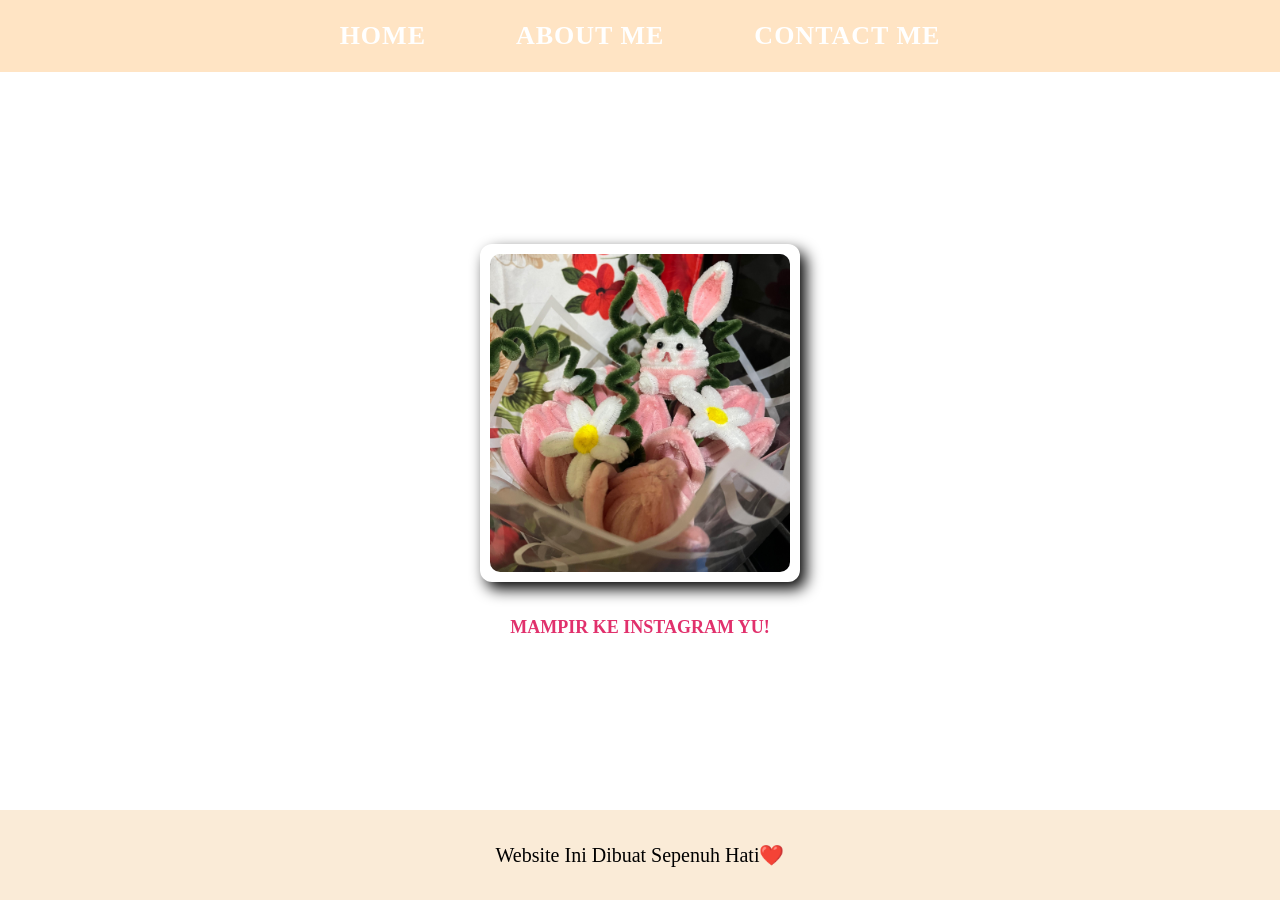
<file: index.html>
<html>

<head>
  <title>Web Suka Cita</title>
  <link rel="stylesheet" href="style.css" />
</head>

<body>
  <div class="container">
    <!-- NAVIGATION BAR-->
    <div class="container-navbar">
      <ul class="ul-navbar">
        <li class="li-navbar">
          <a href="#" class="a-navbar">HOME</a>
        </li>
        <li class="li-navbar">
          <a href="about.html" class="a-navbar">ABOUT ME</a>
        </li>
        <li class="li-navbar">
          <a href="contact.html" class="a-navbar">CONTACT ME</a>
        </li>
      </ul>
    </div>
    <!-- NAVIGATION BAR END-->

    <!-- CONTENT 1-->
    <div class="container-content">
      <div class="card">
        <a href="https://www.instagram.com/p/DTHKhtYkmFQ9TO3-MbVBhk-iCO_nrkiSCeK7Kk0/?igsh=MTd0Nmx1MWtoN2I4OA=="
          target="_blank">
          <img src="Bunga Abadi.jpeg" class="img-content" />
        </a>
      </div>

      <a href="https://www.instagram.com/p/DTHKhtYkmFQ9TO3-MbVBhk-iCO_nrkiSCeK7Kk0/?igsh=MTd0Nmx1MWtoN2I4OA=="
        class="a-content" target="_blank">
        MAMPIR KE INSTAGRAM YU!
      </a>
    </div>
    <!-- CONTENT 1 END-->

    <!-- FOOTER-->
    <div class="container-Footer">
      <h1 class="h1-Footer"></h1> Website Ini Dibuat Sepenuh Hati❤️
    </div>
    <!-- FOOTER END-->
  </div>
  <script src="data.js" />
</body>

</html>
</file>
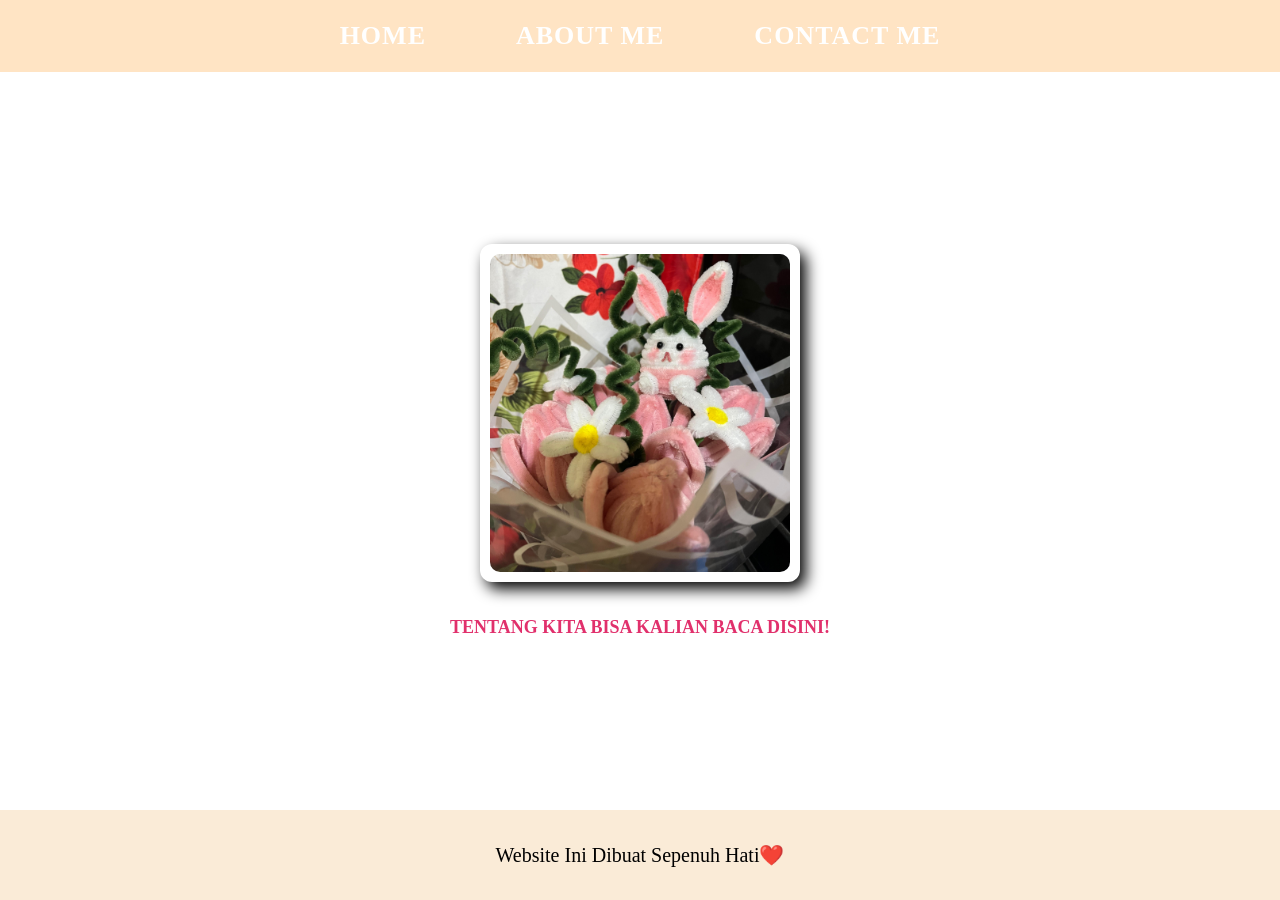
<file: about.html>
<html>
    <head>
      <title>ABOUT ME</title>
      <link rel="stylesheet" href="style.css" />
    </head>
    <body>
      <div class="container">
      <!-- NAVIGATION BAR-->
      <div class="container-navbar">
        <ul class="ul-navbar">
            <li class="li-navbar">
              <a href="index.html" class="a-navbar">HOME</a>
            </li>
            <li class="li-navbar">
              <a href="about.html" class="a-navbar">ABOUT ME</a>
            </li>
            <li class="li-navbar">
              <a href="contact.html" class="a-navbar">CONTACT ME</a>
            </li>
        </ul> 
      </div>
      <!-- NAVIGATION BAR END-->
      
      <!-- CONTENT 1-->
      <div class="container-content">
        <div class="card"> 
        <a href="https://www.instagram.com/p/DTHKhtYkmFQ9TO3-MbVBhk-iCO_nrkiSCeK7Kk0/?igsh=MTd0Nmx1MWtoN2I4OA==" target="_blank">
          <img src="Bunga Abadi.jpeg" class="img-content" />
        </a>
        </div>

        <a href="https://www.instagram.com/p/DTHKhtYkmFQ9TO3-MbVBhk-iCO_nrkiSCeK7Kk0/?igsh=MTd0Nmx1MWtoN2I4OA==" class="a-content" target="_blank">
          TENTANG KITA BISA KALIAN BACA DISINI!
        </a>
      </div>
      <!-- CONTENT 1 END-->

      <!-- FOOTER-->
      <div class="container-Footer">
        <h1 class="h1-Footer"></h1> Website Ini Dibuat Sepenuh Hati❤️
      </div>
      <!-- FOOTER END-->
      </div>
    </body>
</html>
</file>
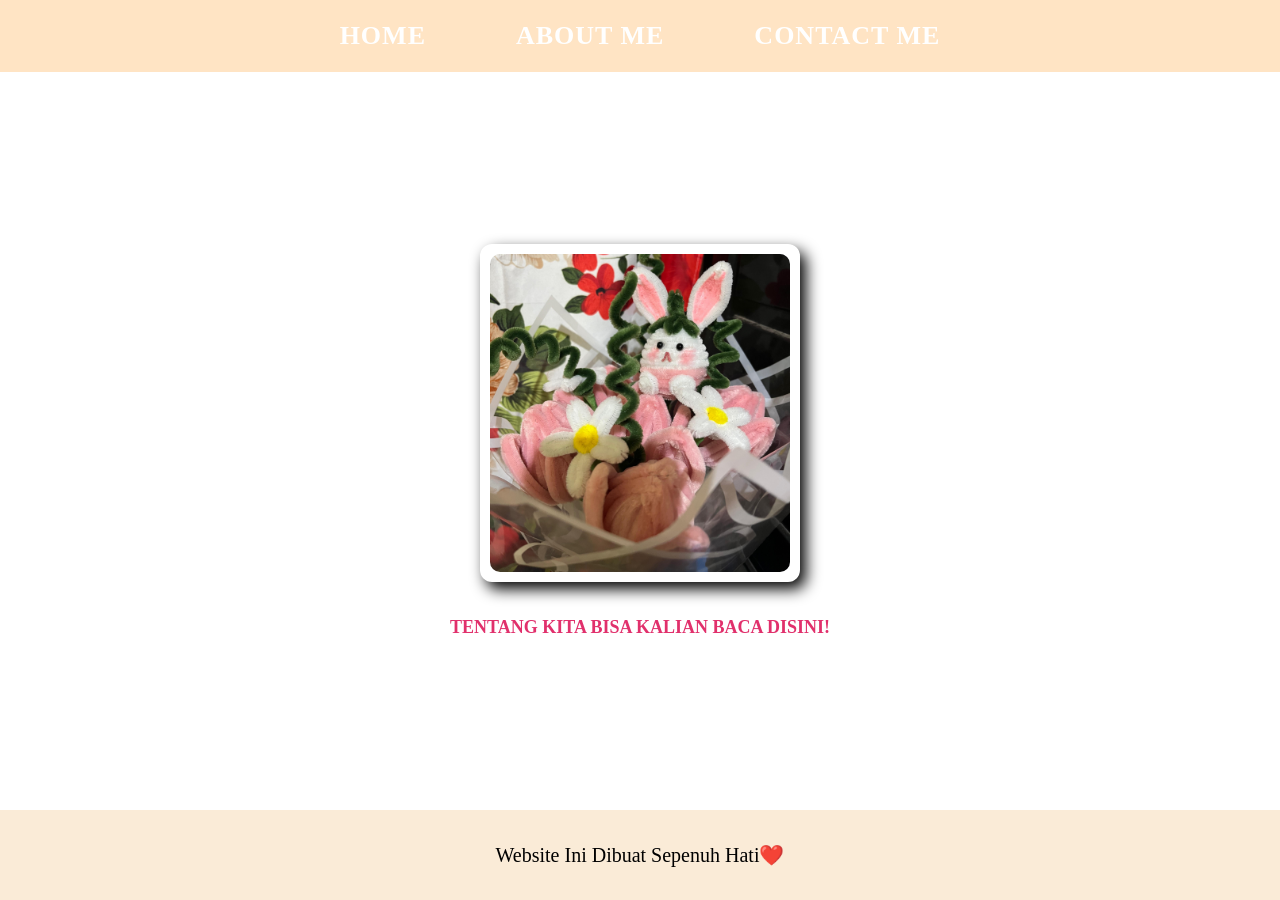
<file: contact.html>
<html>
    <head>
      <title>CONTACT ME</title>
      <link rel="stylesheet" href="style.css" />
    </head>
    <body>
      <div class="container">
      <!-- NAVIGATION BAR-->
      <div class="container-navbar">
        <ul class="ul-navbar">
            <li class="li-navbar">
              <a href="index.html" class="a-navbar">HOME</a>
            </li>
            <li class="li-navbar">
              <a href="about.html" class="a-navbar">ABOUT ME</a>
            </li>
            <li class="li-navbar">
              <a href="contact.html" class="a-navbar">CONTACT ME</a>
            </li>
        </ul> 
      </div>
      <!-- NAVIGATION BAR END-->
      
      <!-- CONTENT 1-->
      <div class="container-content">
        <div class="card"> 
        <a href="https://www.instagram.com/p/DTHKhtYkmFQ9TO3-MbVBhk-iCO_nrkiSCeK7Kk0/?igsh=MTd0Nmx1MWtoN2I4OA==" target="_blank">
          <img src="Bunga Abadi.jpeg" class="img-content" />
        </a>
        </div>

        <a href="https://www.instagram.com/p/DTHKhtYkmFQ9TO3-MbVBhk-iCO_nrkiSCeK7Kk0/?igsh=MTd0Nmx1MWtoN2I4OA==" class="a-content" target="_blank">
          TENTANG KITA BISA KALIAN BACA DISINI!
        </a>
      </div>
      <!-- CONTENT 1 END-->

      <!-- FOOTER-->
      <div class="container-Footer">
        <h1 class="h1-Footer"></h1> Website Ini Dibuat Sepenuh Hati❤️
      </div>
      <!-- FOOTER END-->
      </div>
    </body>
</html>
</file>
<file: style.css>
* {
    margin: 0;
    padding: 0;
    box-sizing: border-box;
}
html, body {
    height: 100%;
    overflow: hidden;
}

body {
    display: flex;
}

.container {
    display: flex;
    flex-direction: column;
    height: 100vh;
    width: 100%;
}

.container-navbar {
    background-color: bisque;
    height: 8vh;
    display: flex;
    justify-content: center;
    align-items: center;
}

.ul-navbar{
    display: flex;
    gap: 40px;
}

.li-navbar{
    list-style-type: none;
}

.li-navbar:hover{
    background-color: tomato;
    transform: scale(1.1);
    transition: .3s ease-in-out;
    transition-delay: .3s;
    border-radius: 15px;
}

.a-navbar{
    color: white;
    text-decoration:none;
    padding: 10px 25px;
    display: block;
    font-size: 26px;
    font-weight: bold;
    letter-spacing: 1px;
}

.container-content{
    flex: 1;
    display: flex;
    flex-direction: column;
    align-items: center;
    justify-content: center;
    gap: 5px;
    background-color: white;
    text-align: center;
}

.a-content{
    color: #e1306c;
    text-decoration: none;
    font-weight: bold   ;
    font-size: 18px;
    text-align: center;
    margin-top: 30px;
    transition: all 0.3 ease;
    display: inline-block;

}

.a-content:hover{
    background: linear-gradient(
        45deg,
        #feda75,
        #fa7e1e,
        #d62976,
        #962fbf,
        #4f5bd5
    );
    -webkit-background-clip: text;
    -webkit-text-fill-color: transparent;
    transform: scale(1.1);
    text-shadow: 0 0 8px rgba(214,41,118,0.6);
}

.card{
    background-color: white;
    padding: 10px;
    border-radius: 12px;
    box-shadow: 6px 7px 15px 0px #000000;
}

.img-content{
    width: 300px;
    border-radius: 10px;
}

.container-Footer{
    height: 10vh;
    background-color: antiquewhite;
    display: flex;
    justify-content: center;
    align-items: center;
    font-size: 20px;

}

.h1-Footer{
    font-size: 25px;
    color: white;

}
</file>
